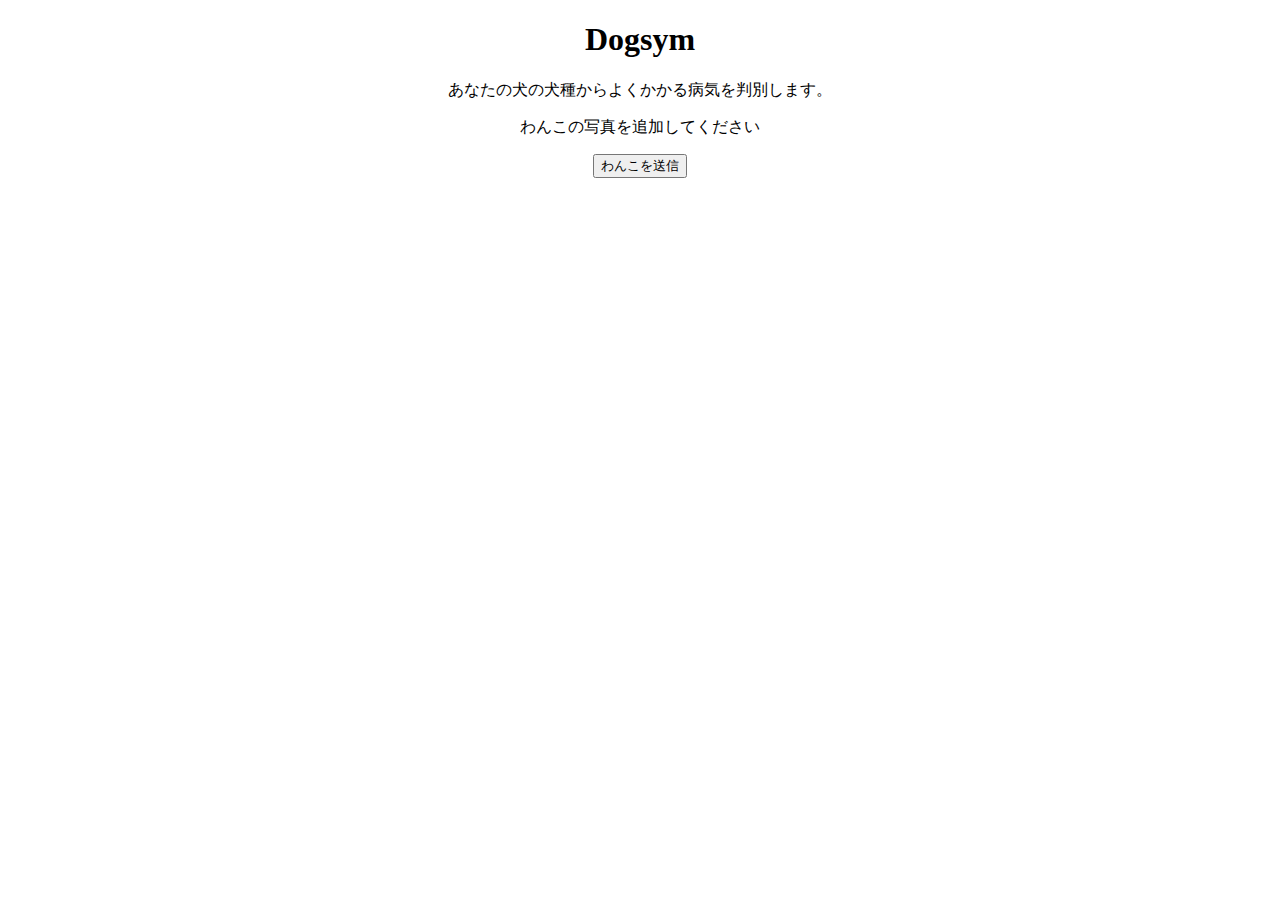
<file: index.html>
<!DOCTYPE html>
<html lang="en">
<head>
    <meta charset="UTF-8">
    <meta http-equiv="X-UA-Compatible" content="IE=edge">
    <meta name="viewport" content="width=device-width, initial-scale=1.0">
    <title>Dogsym</title>
    <!-- CSSを読み込む -->
    <link rel="stylesheet" href="./css/style.css">
</head>
<body>
    <!-- Webアプリの名前 -->
    <h1>Dogsym</h1>
    <!-- Webアプリの概要 -->
    <p>あなたの犬の犬種からよくかかる病気を判別します。</p>
    <!-- ここから写真をアップロードさせる -->
    <p>わんこの写真を追加してください</p>
    <button>わんこを送信</button>
</body>
</html>
</file>
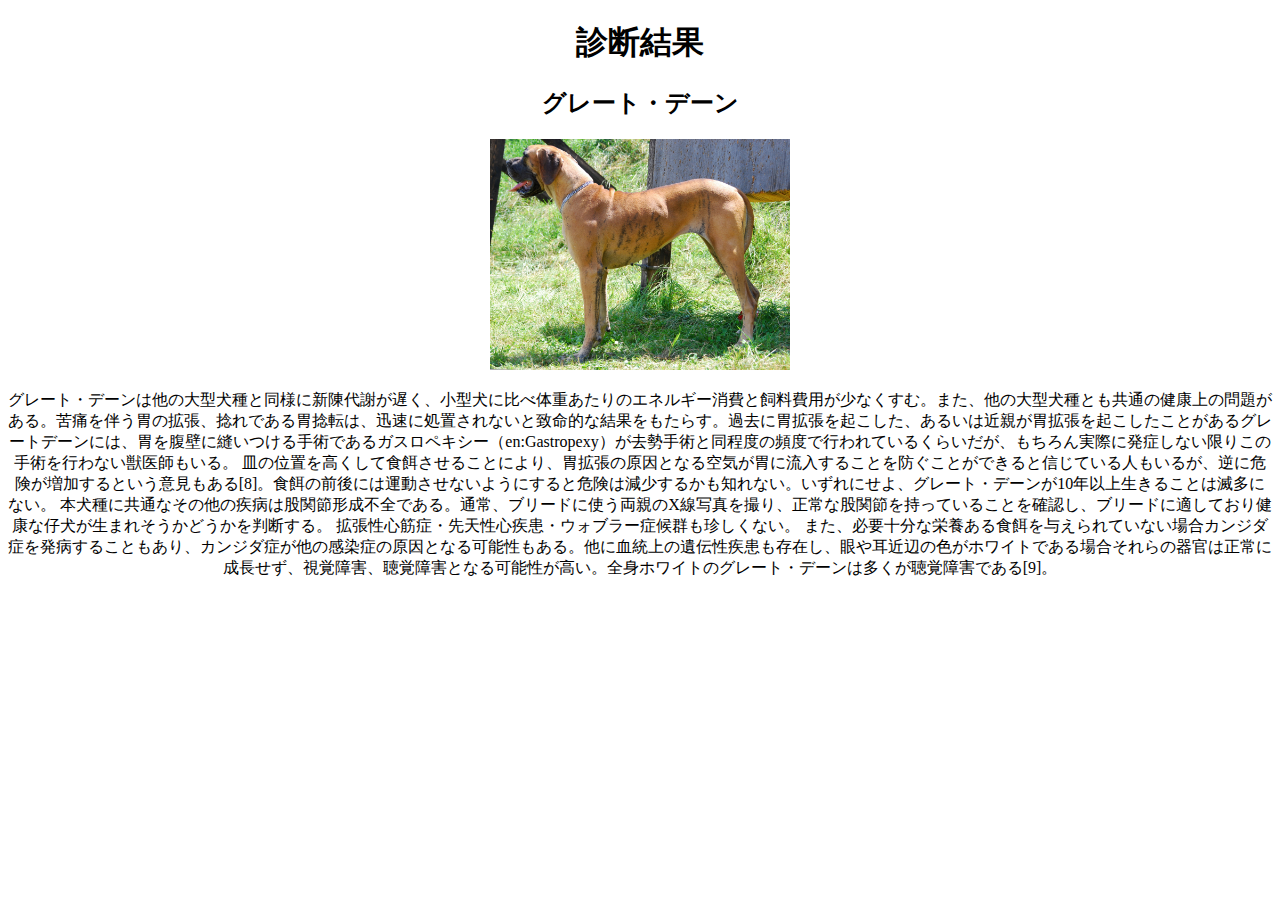
<file: result.html>
<!DOCTYPE html>
<html lang="en">
<head>
    <meta charset="UTF-8">
    <meta http-equiv="X-UA-Compatible" content="IE=edge">
    <meta name="viewport" content="width=device-width, initial-scale=1.0">
    <title>Dogsym-result</title>
    <!-- CSSを読み込む -->
    <link rel="stylesheet" href="./css/style.css">
</head>
<body>
    <h1>診断結果</h1>
    <h2>グレート・デーン</h2>
    <img src="./img/Great_Dane_K02.jpeg" alt="YourDog">
    <p>グレート・デーンは他の大型犬種と同様に新陳代謝が遅く、小型犬に比べ体重あたりのエネルギー消費と飼料費用が少なくすむ。また、他の大型犬種とも共通の健康上の問題がある。苦痛を伴う胃の拡張、捻れである胃捻転は、迅速に処置されないと致命的な結果をもたらす。過去に胃拡張を起こした、あるいは近親が胃拡張を起こしたことがあるグレートデーンには、胃を腹壁に縫いつける手術であるガスロペキシー（en:Gastropexy）が去勢手術と同程度の頻度で行われているくらいだが、もちろん実際に発症しない限りこの手術を行わない獣医師もいる。

        皿の位置を高くして食餌させることにより、胃拡張の原因となる空気が胃に流入することを防ぐことができると信じている人もいるが、逆に危険が増加するという意見もある[8]。食餌の前後には運動させないようにすると危険は減少するかも知れない。いずれにせよ、グレート・デーンが10年以上生きることは滅多にない。
        
        本犬種に共通なその他の疾病は股関節形成不全である。通常、ブリードに使う両親のX線写真を撮り、正常な股関節を持っていることを確認し、ブリードに適しており健康な仔犬が生まれそうかどうかを判断する。
        
        拡張性心筋症・先天性心疾患・ウォブラー症候群も珍しくない。
        
        また、必要十分な栄養ある食餌を与えられていない場合カンジダ症を発病することもあり、カンジダ症が他の感染症の原因となる可能性もある。他に血統上の遺伝性疾患も存在し、眼や耳近辺の色がホワイトである場合それらの器官は正常に成長せず、視覚障害、聴覚障害となる可能性が高い。全身ホワイトのグレート・デーンは多くが聴覚障害である[9]。</p>
</body>
</html>
</file>
<file: css/style.css>
body {
    text-align: center;
}

img {
    max-width: 300px;
    max-height: 500px;
}
</file>
